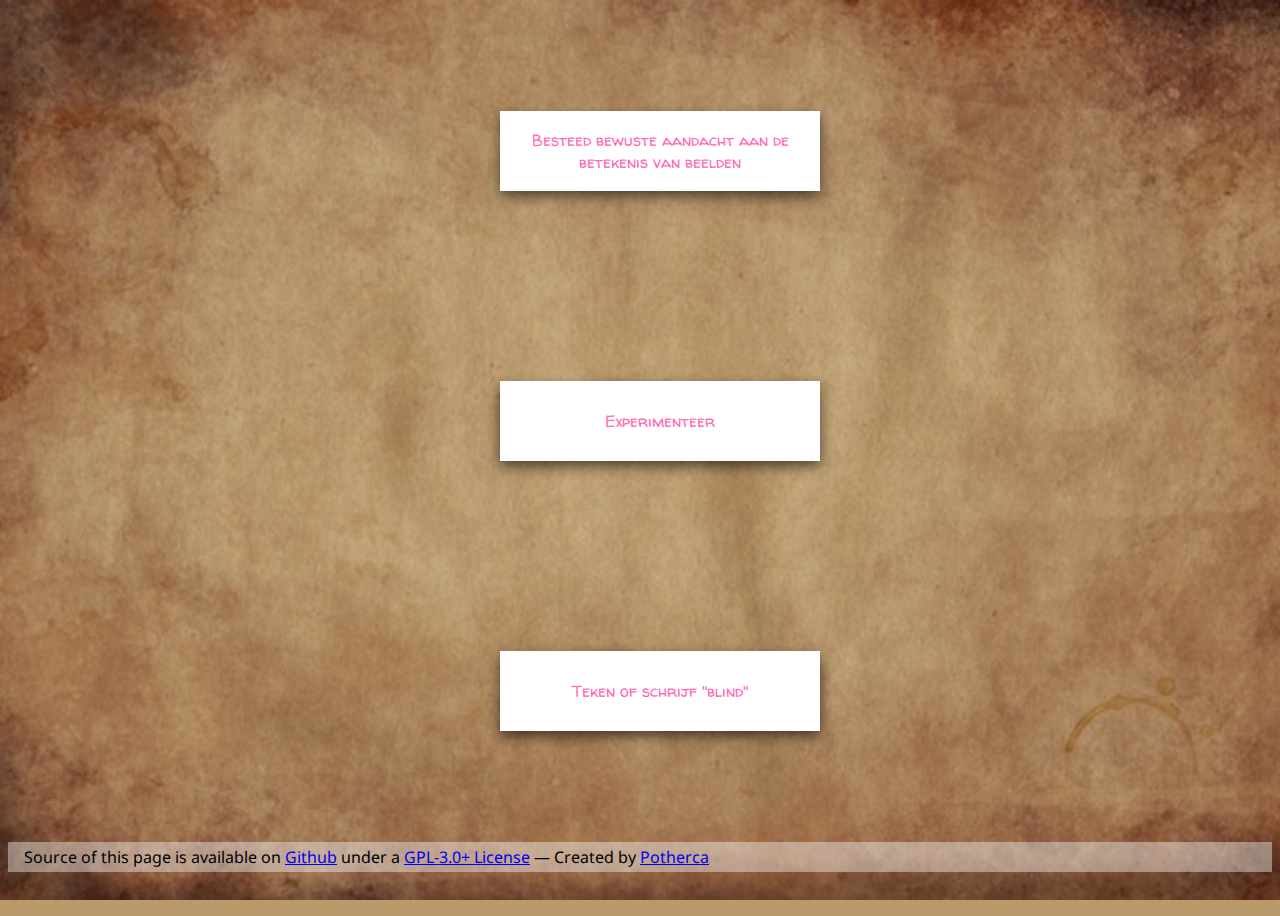
<file: index.html>
<!DOCTYPE html>
<html>

<link rel="stylesheet" href="./main.css">

<ul class="card-container">
</ul>

<template>
    <li class="card">
        <span class="card__content"></span>
    </li>
</template>

<footer class="created-by">
  <p>
    Source of this page is available on <a href="https://github.com/potherca/picker">Github</a> under a <a rel="license" href="https://spdx.org/licenses/GPL-3.0.html"
    >GPL-3.0+ License</a> &mdash; Created by <a href="http://pother.ca/" class="potherca">Potherca</a>
  </p>
</footer>

<script src="app.js"></script>
<script>
    var aTopics = [
        'Besteed bewuste aandacht aan de betekenis van beelden',
        'Combineer materialen',
        'Experimenteer',
        'Gebruik een "verwijderende" techniek',
        'Gebruik licht als medium',
        'Maak een collage',
        'Muteer het medium',
        'Teken of schrijf "blind"',
    ];

    window.RandomInspirationPicker(aTopics, 3);
</script>
</html>
</file>
<file: main.css>
@import url(https://fonts.googleapis.com/css?family=Droid+Sans|Droid+Sans+Mono);
@import url(https://fonts.googleapis.com/css?family=Walter+Turncoat);
@import url(https://pother.ca/CssBase/css/created-by-potherca.css);

html, body {
    height: 100%;
}

html {
  background: #BA9A6D url(background.jpg) no-repeat center center fixed;
  background-size: cover;
}

.card-container {
    list-style: none;
    display: flex;
    justify-content: space-around;
    align-content: space-around;
    flex-direction: column;
    align-items: center;
    height: 90%;
    overflow: auto;
}

.card {
    box-shadow: 0 0.4em 0.8em 0 rgba(0,0,0,0.6);
    width: 20em;
    height: 5em;
    display: flex;
    align-items: center;
    align-content: center;
    background: white;
    color: #ff69b4;
    font-family: 'Walter Turncoat', cursive;
}

.card:hover {
    box-shadow: 0 0.8em 1.6em 0 rgba(0,0,0,0.8);
}

.card__content {
    text-align: center;
    margin:auto;
}

footer {
    font-family: 'Droid Sans', sans-serif;
    background-color: rgba(255,255,255,0.4);
}

footer p {
    padding: 0.25em 1em;
}
</file>
